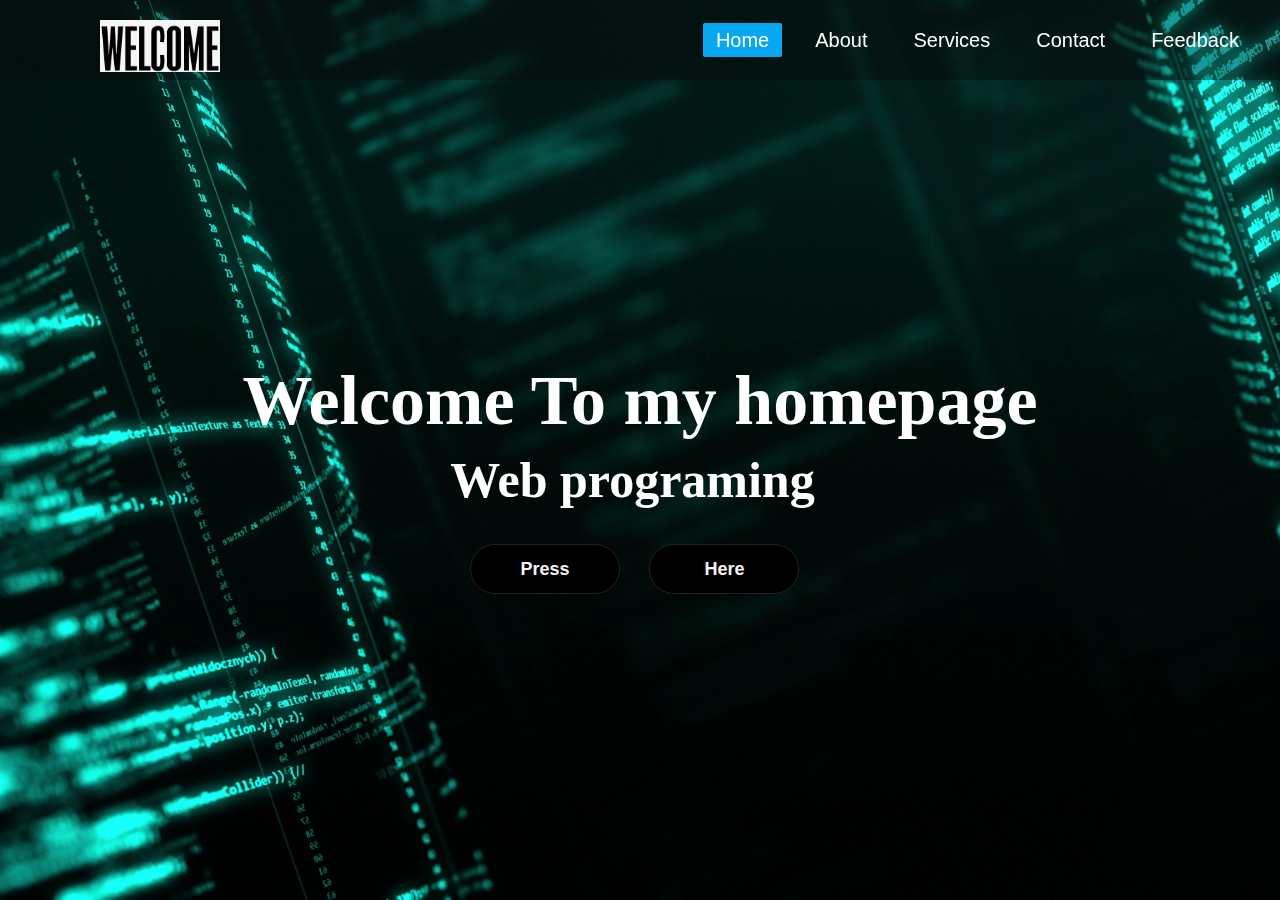
<file: index.html>
<!DOCTYPE html>
<html lang="en">
<head>
	<meta charset="UTF-8">
	<title> My Webpage </title>
	<link rel="stylesheet" href="style.css">
</head>
<body>
	<div class="wrapper">
			<nav class="navbar">
				<img class="logo3" src="logo3.png">
				<ul>
					<li><a class="active" href="#">Home</a></li>
					<li><a href="about.html">About</a></li>
					<li><a href="services.html">Services</a></li>
					<li><a href="contact.html">Contact</a></li>
					<li><a href="feedback.html">Feedback</a></li>
				</ul>
			</nav>
			<div class="center">
			<h1>Welcome To my homepage</h1>
			<h2>Web programing </h2>
			<div class="buttons">
			<button>Press</button>
			<button class="btn2">Here</button>
		</div>
		</div>
</body>
</html>
</file>
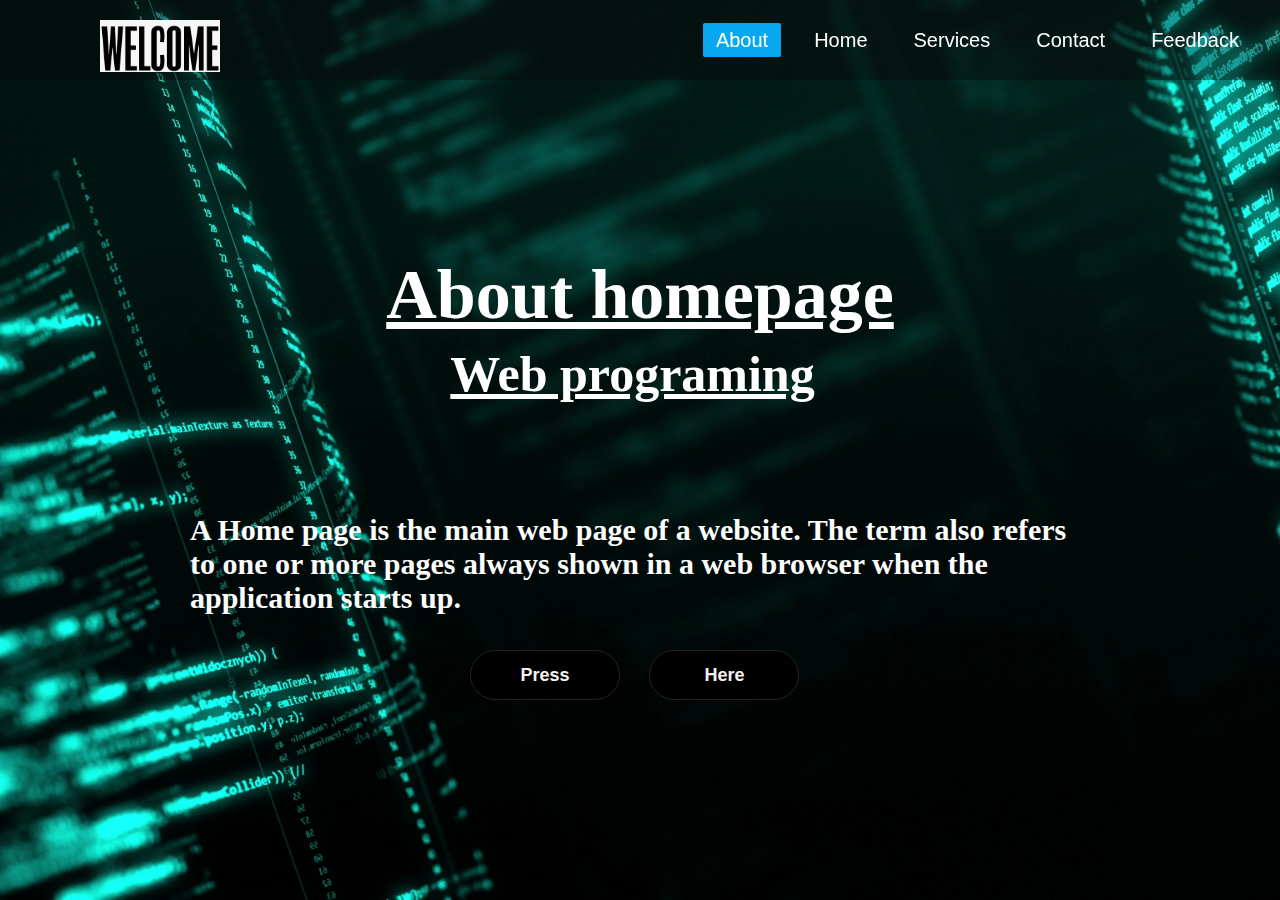
<file: About.html>
<!DOCTYPE html>
<html lang="en">
<head>
	<meta charset="UTF-8">
	<title>My Webpage</title>
	<link rel="stylesheet" href="style.css">
</head>
<body>
	<div class="wrapper">
			<nav class="navbar">
				<img class="logo3" src="logo3.png">
				<ul>
					<li><a class="active" href="#">About</a></li>
                    <li><a href="index.html">Home</a></li>
					<li><a href="services.html">Services</a></li>
					<li><a href="contact.html">Contact</a></li>
					<li><a href="feedback.html">Feedback</a></li>
				</ul>
			</nav>
			<div class="center">
			<h1><u>About homepage</u></h1>
			<h2><u>Web programing</u></h2>
			<h3> A Home page is the main web page of a website. The term also refers to one or more pages always shown in a web browser when the application starts up.</h3>
			<div class="buttons">
			<button>Press</button>
			<button class="btn2">Here</button>
		</div>
		</div>
</body>
</html>
</file>
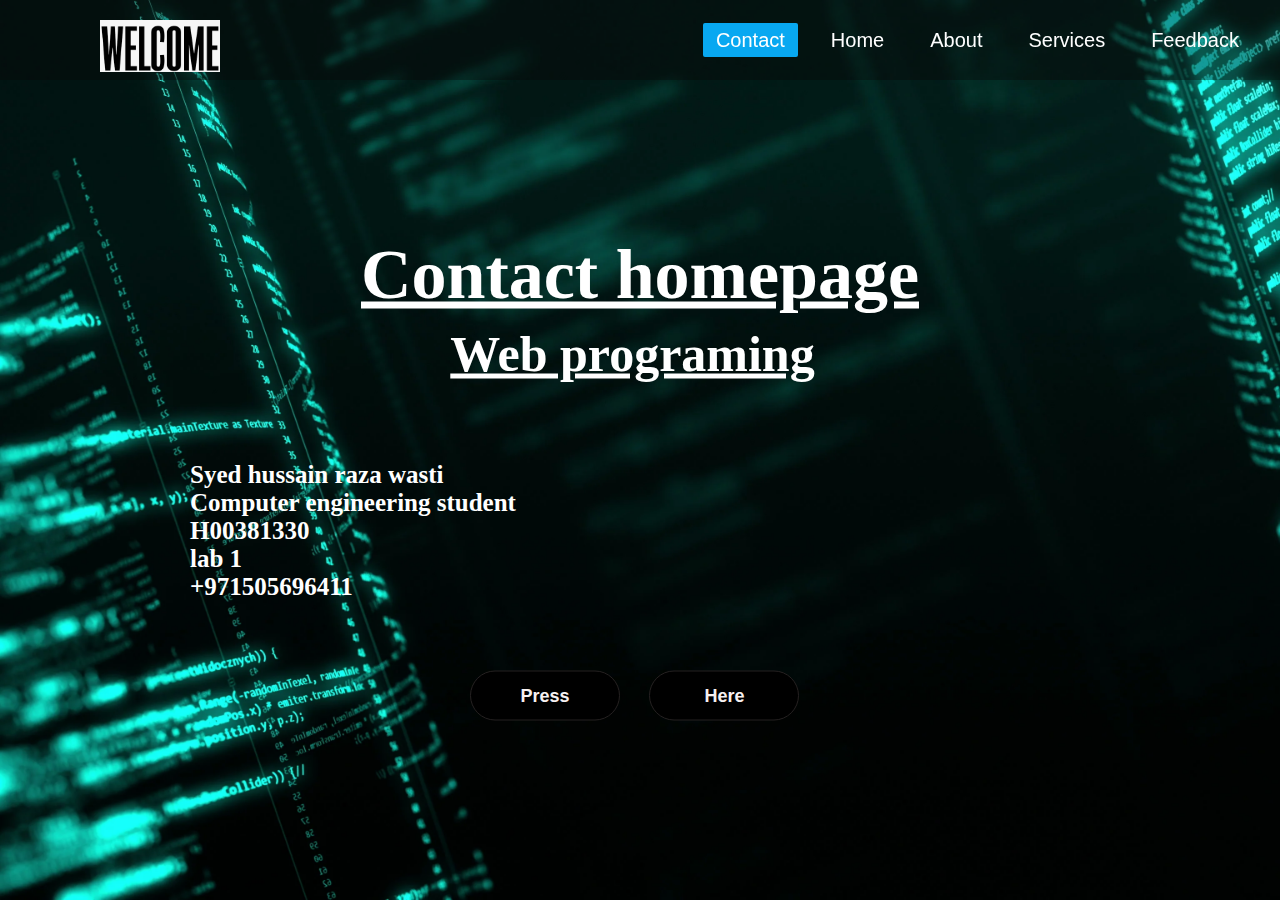
<file: Contact.html>
<!DOCTYPE html>
<html lang="en">
<head>
	<meta charset="UTF-8">
	<title>My Webpage</title>
	<link rel="stylesheet" href="style.css">
</head>
<body>
	<div class="wrapper">
			<nav class="navbar">
				<img class="logo3" src="logo3.png">
				<ul>
					<li><a class="active" href="#">Contact</a></li>
                    <li><a href="index.html">Home</a></li>
					<li><a href="about.html">About</a></li>
					<li><a href="services.html">Services</a></li>
					<li><a href="feedback.html">Feedback</a></li>
				</ul>
			</nav>
			<div class="center">
			<h1><u>Contact homepage</u></h1>
			<h2><u>Web programing</u></h2>
			<h5><br>Syed hussain raza wasti
				<br>Computer engineering student
				<br>H00381330
				<br>lab 1 
				<br>+971505696411

			</h5>
			<div class="buttons">
			<button>Press</button>
			<button class="btn2">Here</button>
		</div>
		</div>
</body>
</html>
</file>
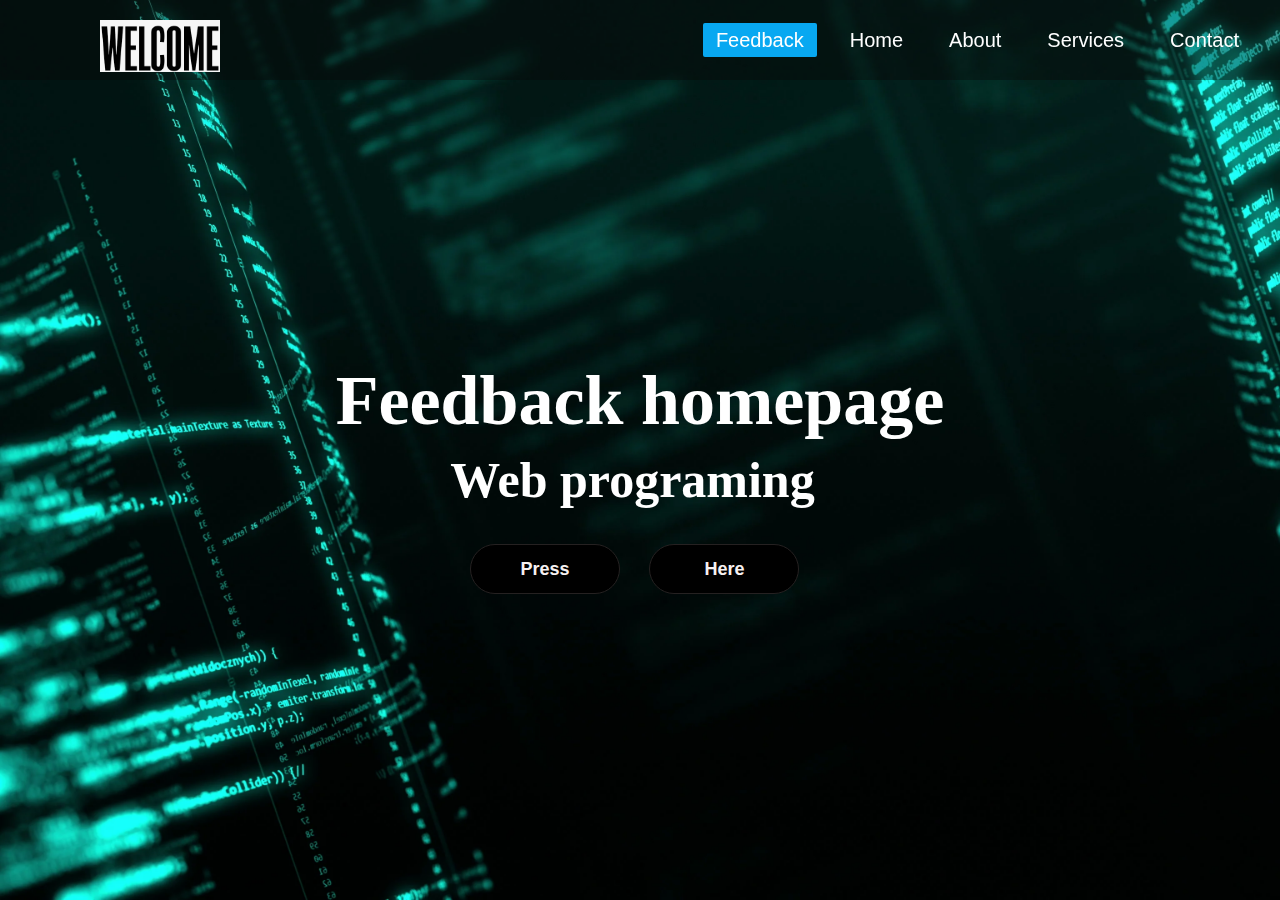
<file: Feedback.html>
<!DOCTYPE html>
<html lang="en">
<head>
	<meta charset="UTF-8">
	<title>My Webpage</title>
	<link rel="stylesheet" href="style.css">
</head>
<body>
	<div class="wrapper">
			<nav class="navbar">
				<img class="logo3" src="logo3.png">
				<ul>
					<li><a class="active" href="#">Feedback</a></li>
                    <li><a href="index.html">Home</a></li>
					<li><a href="about.html">About</a></li>
					<li><a href="services.html">Services</a></li>
					<li><a href="contact.html">Contact</a></li>
				</ul>
			</nav>
			<div class="center">
			<h1>Feedback homepage</h1>
			<h2>Web programing </h2>
			<div class="buttons">
			<button>Press</button>
			<button class="btn2">Here</button>
		</div>
		</div>
</body>
</html>
</file>
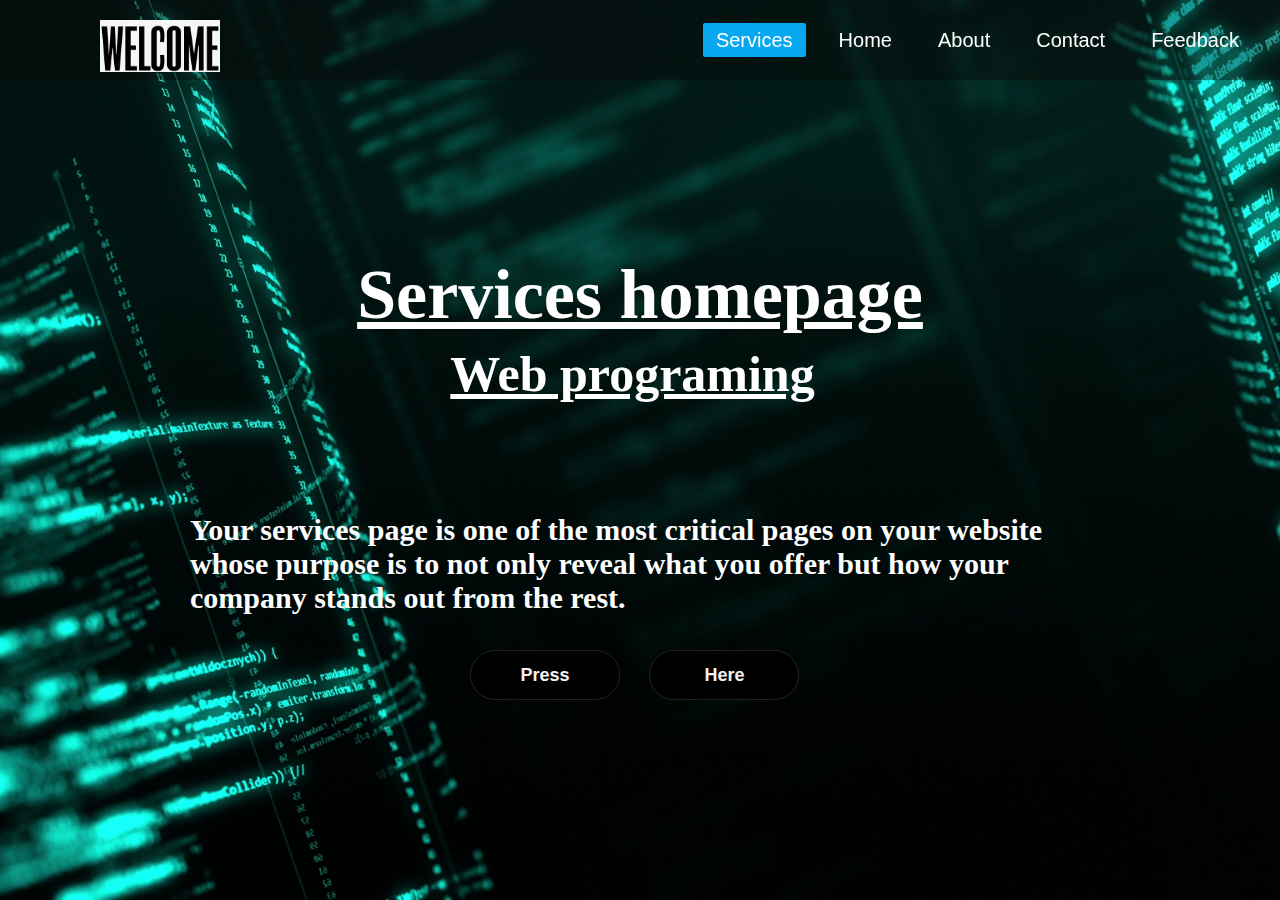
<file: Services.html>
<!DOCTYPE html>
<html lang="en">
<head>
	<meta charset="UTF-8">
	<title>My Webpage</title>
	<link rel="stylesheet" href="style.css">
</head>
<body>
	<div class="wrapper">
			<nav class="navbar">
				<img class="logo3" src="logo3.png">
				<ul>
					<li><a class="active" href="#">Services</a></li>
                    <li><a href="index.html">Home</a></li>
					<li><a href="about.html">About</a></li>
					<li><a href="contact.html">Contact</a></li>
					<li><a href="feedback.html">Feedback</a></li>
				</ul>
			</nav>
			<div class="center">
			<h1><u>Services homepage</u></h1>
			<h2><u>Web programing</u> </h2>
			<h4>Your services page is one of the most critical pages on your website whose purpose is to not only reveal what you offer but how your company stands out from the rest.</h4>
			<div class="buttons">
			<button>Press</button>
			<button class="btn2">Here</button>
		</div>
		</div>
</body>
</html>
</file>
<file: style.css>
*{
	padding: 0;
	margin: 0;
}
.wrapper{
	background: url(bg1.webp) no-repeat;
	background-size: cover;
	height: 100vh;
}
.navbar{
	position: fixed;
	height: 80px;
	width: 100%;
	top: 0;
	left: 0;
	background: rgba(7, 7, 7, 0.4);
}
.navbar .logo3{
	width: 120px;
	height: auto;
	padding: 20px 100px;
}
.navbar ul{
	float: right;
	margin-right: 20px;
}
.navbar ul li{
	list-style: none;
	margin: 0 8px;
	display: inline-block;
	line-height: 80px;
}
.navbar ul li a{
	font-size: 20px;
	font-family: 'Roboto', sans-serif;
	color: white;
	padding: 6px 13px;
	text-decoration: none;
	transition: .4s;
}
.navbar ul li a.active,
.navbar ul li a:hover{
	background: rgb(8, 168, 241);
	border-radius: 2px;
}
.wrapper .center{
	position: absolute;
	left: 50%;
	top: 55%;
	transform: translate(-50%, -50%);
	font-family: sans-serif;
	user-select: none;
}
.center h1{
	color: white;
	font-size: 70px;
	font-family: "Times New Roman", Times, serif;
	width: 900px;
	font-weight: bold;
	text-align: center;
}
.center h2{
	color: white;
	font-size: 50px;
	font-weight: bold;
	font-family: "Times New Roman", Times, serif;
	margin-top: 10px;
	width: 885px;
	text-align: center;
}
.center h3{

	color: rgb(255, 255, 255);
	font-size: 30px;
	font-family: "Times New Roman", Times, serif;
	margin-top: 110px;
}
.center h4{

	color: rgb(255, 255, 255);
	font-size: 30px;
	font-family: "Times New Roman", Times, serif ;
	margin-top: 110px;

}
.center h5{
 
	color: rgb(255, 255, 255);
	font-size: 25px;
	font-family: "Times New Roman", Times, serif;
	margin-top: 50px;
	margin-bottom: 70px;
	

}
.center .buttons{
	margin: 35px 280px;
}
.buttons button{
	height: 50px;
	width: 150px;
	font-size: 18px;
	font-weight: 600;
	color: #f7f1f1;
	background:black;
	outline: none;
	cursor: pointer;
	border: 1px solid #252121;
	border-radius: 25px;
	transition: .4s;
}
.buttons .btn2{
	margin-left: 25px;
}
.buttons button:hover{
	background: #08a4e2;
}
</file>
